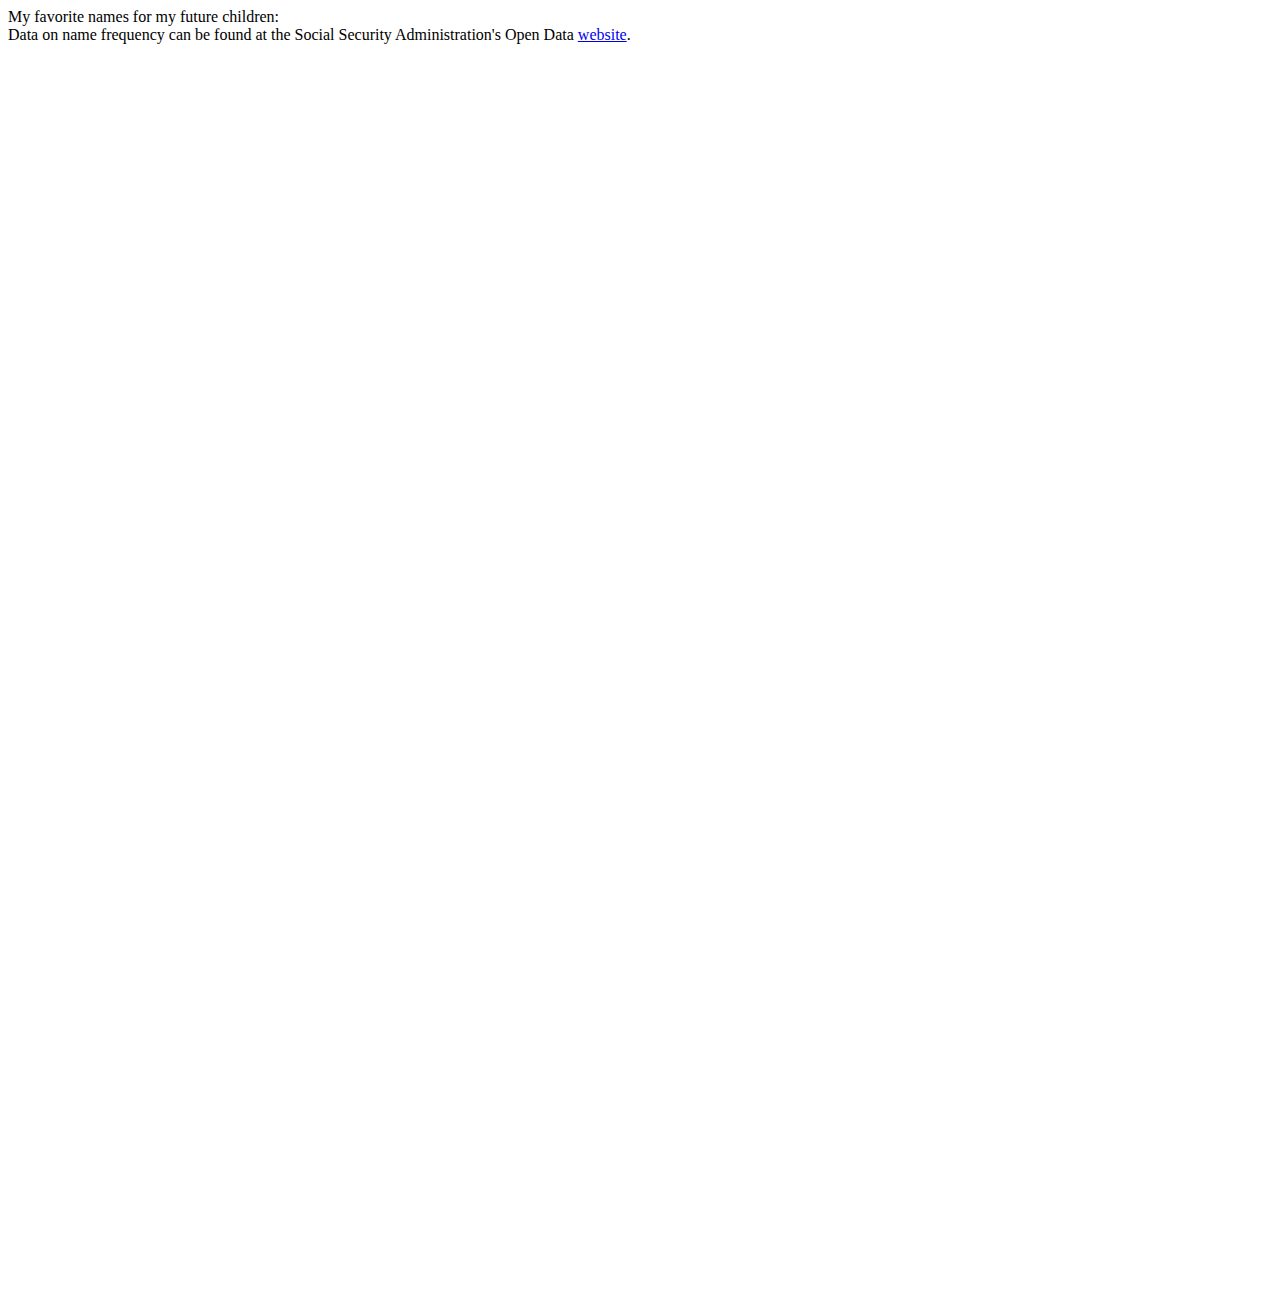
<file: index.html>
<html lang="en-US">
	<head>
	    <meta charset="UTF-8">
		<script src="https://code.jquery.com/jquery-3.2.1.min.js" integrity="sha256-hwg4gsxgFZhOsEEamdOYGBf13FyQuiTwlAQgxVSNgt4=" crossorigin="anonymous"></script>
		<script src="https://d3js.org/d3.v4.min.js" type="text/javascript"></script>
		<script src="./bubbleChart.js" type="text/javascript"></script>
		<script src="./babyNames.js" type="text/javascript"></script>
		<link rel="stylesheet" type="text/css" href="./babyNames.css"/>
		<link rel="stylesheet" type="text/css" href="https://old.taylorchasewhite.com/css/shared.css"/>
		<link href="https://fonts.googleapis.com/css?family=Ubuntu" rel="stylesheet"/>
	</head>
	<body>
		<div id="divTaylorsBabyNames">My favorite names for my future children:</div>
		<div id="divYearSelect" class="select_style"></div>
		<div class="notes">Data on name frequency can be found at the Social Security Administration's Open Data <a href="https://www.ssa.gov/open/data/">website</a>.</div>
		<div id="divBabyBubbleChart" style="width:100%;" class="divCenter">
			<svg viewbox="0 0 850 850" preserveAspectRatio="xMidYMid meet"></svg>			
		</div>
		<div id="divAllBabyNames">
		</div>
		<script>
			babyNamesInitialize([
				{id:["divTaylorsBabyNames"],selRelated:false},
				{id:["divAllBabyNames","divBabyBubbleChart"],path:"data/names/yob2016.txt",selRelated:true}
			]);
		</script>
			
	</body>
</html>
</file>
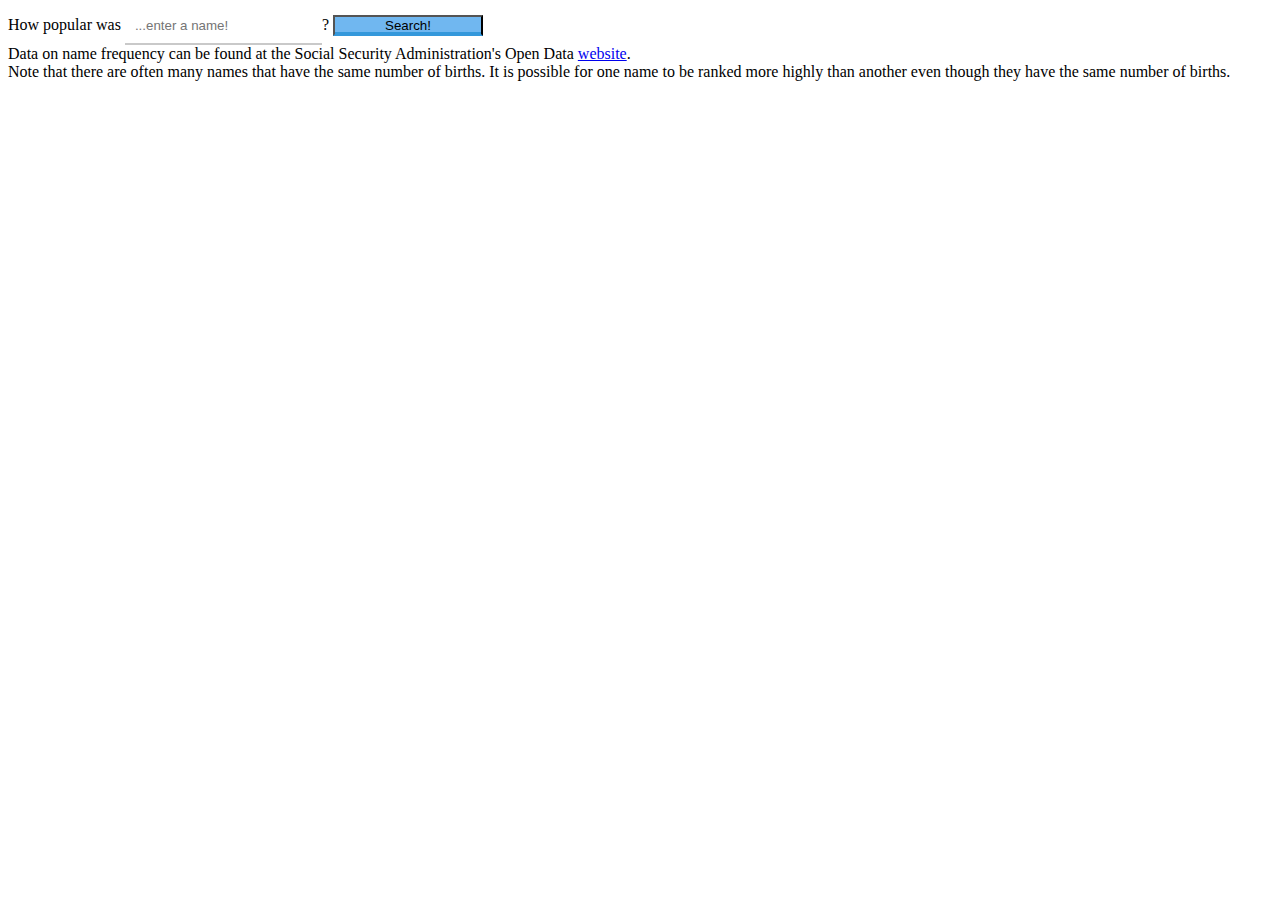
<file: search.html>
<html lang="en-US">
	<head>
	    <meta charset="UTF-8">
		<script src="https://code.jquery.com/jquery-3.2.1.min.js" integrity="sha256-hwg4gsxgFZhOsEEamdOYGBf13FyQuiTwlAQgxVSNgt4=" crossorigin="anonymous"></script>
		<script src="https://d3js.org/d3.v4.min.js" type="text/javascript"></script>
		<script src="./bubbleChart.js" type="text/javascript"></script>
		<script src="./babyNames.js" type="text/javascript"></script>
		<link rel="stylesheet" type="text/css" href="./babyNames.css">
		<link rel="stylesheet" type="text/css" href="https://old.taylorchasewhite.com/css/shared.css">
		<link rel="stylesheet" type="text/css" href="https://old.taylorchasewhite.com/css/buttons.css">
		<link href="https://fonts.googleapis.com/css?family=Ubuntu" rel="stylesheet">
	</head>
	<body height="350px">
		<div id="divSearch">How popular was <input type="text" id="searchInput" placeholder="...enter a name!"></input>?
			<button type="button" id="btnSearch" class="btn btnBlue">Search!</button>
		</div>
		<div id="divYearSelect"></div>
		<div class="notes">Data on name frequency can be found at the Social Security Administration's Open Data <a href="https://www.ssa.gov/open/data/">website</a>.
		<br/>Note that there are often many names that have the same number of births. It is possible for one name to be ranked more highly than another even though they have the same number of births.</div>
		<div id="divSearchResults"></div>
		<!--<div id="divBabyBubbleChart" class="divCenter">
			<svg></svg>			
		</div>-->
		<script>
			babyNameSearchInitialize(
				{id:["divSearchResults","divBabyBubbleChart"],searchTerm:"enter baby name",path:"data/names/yob2016.txt"}
			);
		</script>
	</body>
</file>
<file: babyNames.css>
.divCenter {
	display:inline-block;
}
svg .boy, .boy {
	color:#70b7f0;
}

svg .girl, .girl {
	color:#e76486;
}
input[type="text"] {
  padding: 10px;
  border: none;
  border-bottom: solid 2px #c9c9c9;
  transition: border 0.3s;
}
input[type="text"]:focus,
input[type="text"].focus {
  border-bottom: solid 2px #969696;
  outline:0;
}

#btnSearch {
	width: 150px;
	background-color:#70b7f0;
	border-bottom: 2px solid #3498db;
	box-shadow: inset 0 -2px #3498db;
}
</file>
